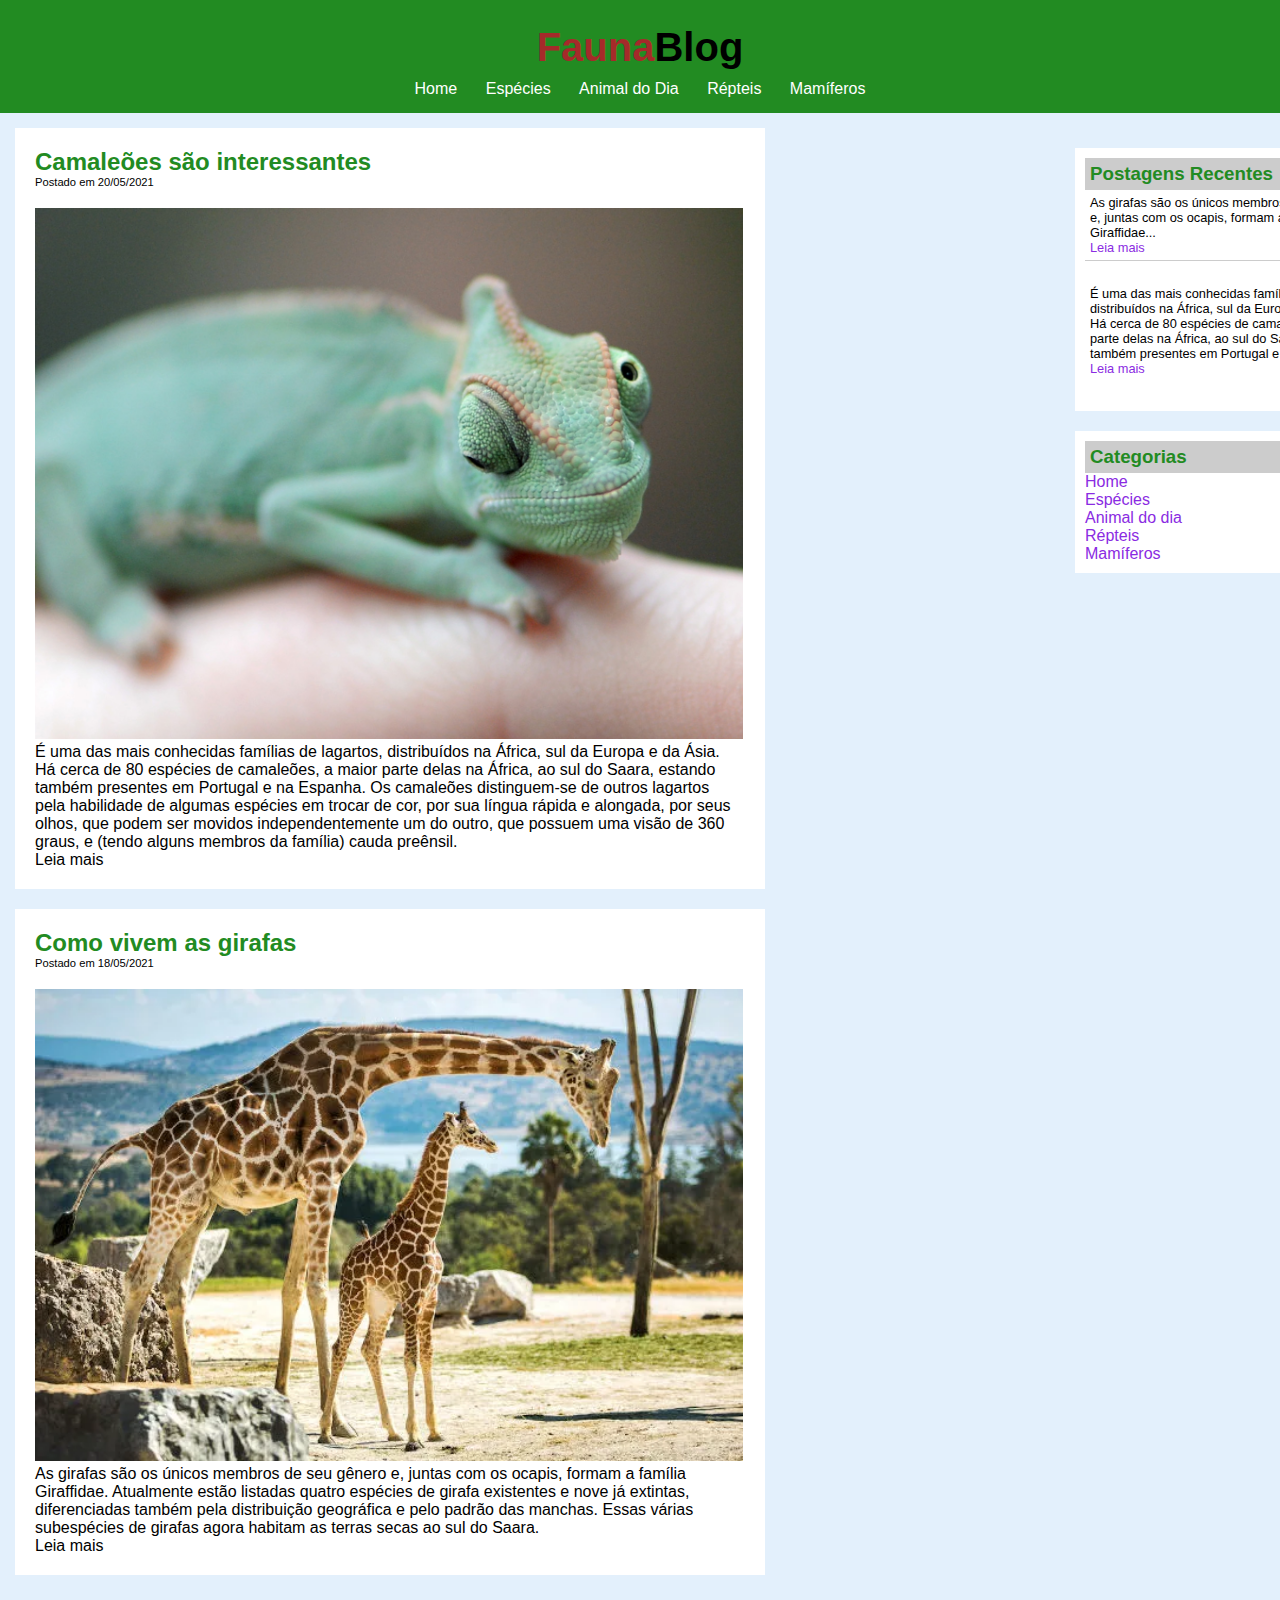
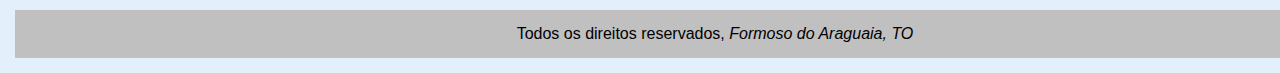
<file: atividade07/index.html>
<!DOCTYPE html>
<html lang="pt-br">
<head>
    <meta charset="UTF-8">
    <meta http-equiv="X-UA-Compatible" content="IE=edge">
    <meta name="viewport" content="width=device-width, initial-scale=1.0">
    <title>FaunaBlog</title>
    <link rel="stylesheet" href="style.css">
    <link rel="shortcut icon" href="imagenss/Sleeping-Old-Dog-icon.png" type="image/x-icon">
</head>
<body>
    <header>
        <div id="logo">
            <h1><span class="branco">Fauna</span>Blog</h1>
        </div>
        <nav>
            <a href="index.html">Home</a>
            <a href="index.html">Espécies</a>
            <a href="index.html">Animal do Dia</a>
            <a href="index.html">Répteis</a>
            <a href="index.html">Mamíferos</a>

        </nav>

    </header>
    <main>
        <article id="central">
            <section>
                <h2>Camaleões são interessantes</h2>
                <span class="data">Postado em <time>20/05/2021</time></span>
                <figure>
                    <img src="imagenss/camaleao.jpeg" alt="Camaleão">
                </figure>
                <p>
                    É uma das mais conhecidas famílias de lagartos, distribuídos na África, sul da Europa e da Ásia. Há cerca de 80 espécies de camaleões, a maior parte delas na África, ao sul do Saara, estando também presentes em Portugal e na Espanha. Os camaleões distinguem-se de outros lagartos pela habilidade de algumas espécies em trocar de cor, por sua língua rápida e alongada, por seus olhos, que podem ser movidos independentemente um do outro, que possuem uma visão de 360 graus, e (tendo alguns membros da família) cauda preênsil.
                </p>
                <a href="index.html" id="leiar">Leia mais</a>
            </section>
            <section>
                <h2>Como vivem as girafas</h2>
                <span class="data">Postado em <time>18/05/2021</time></span>
                <figure>
                    <img src="imagenss/girafas.webp" alt="Camaleão">
                </figure>
               
                <p>
                    As girafas são os únicos membros de seu gênero e, juntas com os ocapis, formam a família Giraffidae. Atualmente estão listadas quatro espécies de girafa existentes e nove já extintas, diferenciadas também pela distribuição geográfica e pelo padrão das manchas. Essas várias subespécies de girafas agora habitam as terras secas ao sul do Saara.
                </p>
                <a href="index.html" id="leiar">Leia mais</a>
                
              
            </section>
            
        </article>
        <aside>
            <article class="cont-lat">
                <h3>Postagens Recentes</h3>
                <section class="postagem-lat">
                    <p>As girafas são os únicos membros de seu gênero e, juntas com os ocapis, formam a família Giraffidae...
                    </p>
                    <a href="">Leia mais</a>
                </section>
                <section class="postagem-lat" style="border-bottom: none;">
                    <p>É uma das mais conhecidas famílias de lagartos, distribuídos na África, sul da Europa e da Ásia. Há cerca de 80 espécies de camaleões, a maior parte delas na África, ao sul do Saara, estando também presentes em Portugal e na Espanha...
                    </p>
                    <a href="">Leia mais</a>
                </section>
                
            </article>
            <article class="cont-lat">
                <h3>Categorias</h3>
                <a href="">Home</a><br>
                <a href="">Espécies</a><br>
                <a href="">Animal do dia</a><br>
                <a href="">Répteis</a><br>
                <a href="">Mamíferos</a>

                
            </article>
        </aside>
        <footer>
            Todos os direitos reservados, <address>Formoso do Araguaia, TO</address>

        </footer>

    </main>
</body>
</html>
</file>
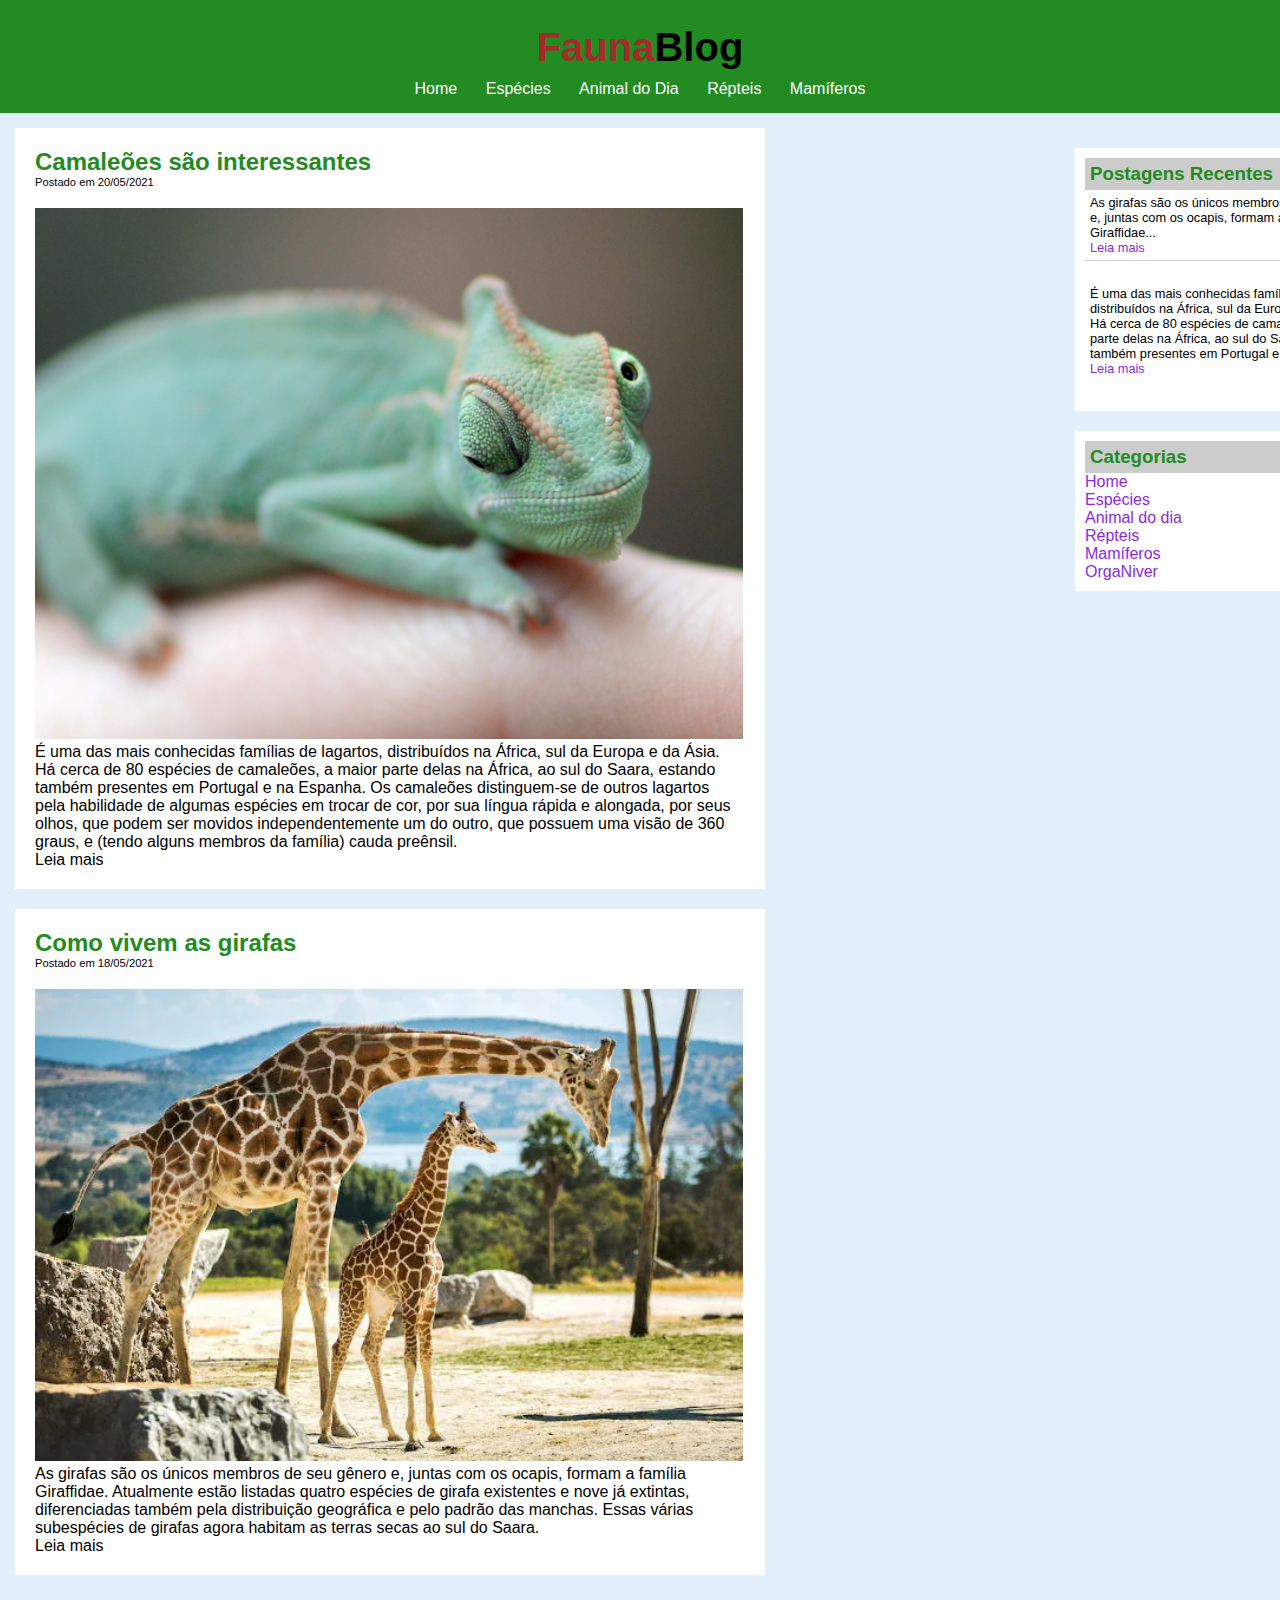
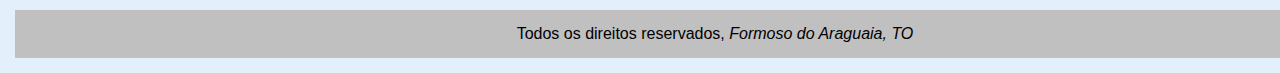
<file: atividade09/index.html>
<!DOCTYPE html>
<html lang="pt-br">
<head>
    <meta charset="UTF-8">
    <meta http-equiv="X-UA-Compatible" content="IE=edge">
    <meta name="viewport" content="width=device-width, initial-scale=1.0">
    <title>FaunaBlog</title>
    <link rel="stylesheet" href="style.css">
    <link rel="shortcut icon" href="imagenss/Sleeping-Old-Dog-icon.png" type="image/x-icon">
</head>
<body>
    <script src="script.js"></script>
    <header>
        <div id="logo">
            <h1><span class="branco">Fauna</span>Blog</h1>
        </div>
        <nav>
            <a href="index.html">Home</a>
            <a href="index.html">Espécies</a>
            <a href="index.html">Animal do Dia</a>
            <a href="index.html">Répteis</a>
            <a href="index.html">Mamíferos</a>

        </nav>

    </header>
    <main>
        <article id="central">
            <section>
                <h2>Camaleões são interessantes</h2>
                <span class="data">Postado em <time>20/05/2021</time></span>
                <figure>
                    <img src="imagenss/camaleao.jpeg" alt="Camaleão">
                </figure>
                <p>
                    É uma das mais conhecidas famílias de lagartos, distribuídos na África, sul da Europa e da Ásia. Há cerca de 80 espécies de camaleões, a maior parte delas na África, ao sul do Saara, estando também presentes em Portugal e na Espanha. Os camaleões distinguem-se de outros lagartos pela habilidade de algumas espécies em trocar de cor, por sua língua rápida e alongada, por seus olhos, que podem ser movidos independentemente um do outro, que possuem uma visão de 360 graus, e (tendo alguns membros da família) cauda preênsil.
                </p>
                <a href="index.html" id="leiar">Leia mais</a>
            </section>
            <section>
                <h2>Como vivem as girafas</h2>
                <span class="data">Postado em <time>18/05/2021</time></span>
                <figure>
                    <img src="imagenss/girafas.webp" alt="Camaleão">
                </figure>
               
                <p>
                    As girafas são os únicos membros de seu gênero e, juntas com os ocapis, formam a família Giraffidae. Atualmente estão listadas quatro espécies de girafa existentes e nove já extintas, diferenciadas também pela distribuição geográfica e pelo padrão das manchas. Essas várias subespécies de girafas agora habitam as terras secas ao sul do Saara.
                </p>
                <a href="index.html" id="leiar">Leia mais</a>
                
              
            </section>
            
        </article>
        <aside>
            <article class="cont-lat">
                <h3>Postagens Recentes</h3>
                <section class="postagem-lat">
                    <p>As girafas são os únicos membros de seu gênero e, juntas com os ocapis, formam a família Giraffidae...
                    </p>
                    <a href="">Leia mais</a>
                </section>
                <section class="postagem-lat" style="border-bottom: none;">
                    <p>É uma das mais conhecidas famílias de lagartos, distribuídos na África, sul da Europa e da Ásia. Há cerca de 80 espécies de camaleões, a maior parte delas na África, ao sul do Saara, estando também presentes em Portugal e na Espanha...
                    </p>
                    <a href="">Leia mais</a>
                </section>
                
            </article>
            <article class="cont-lat">
                <h3>Categorias</h3>
                <a href="">Home</a><br>
                <a href="">Espécies</a><br>
                <a href="">Animal do dia</a><br>
                <a href="">Répteis</a><br>
                <a href="">Mamíferos</a><br>
                <a href="organiver.html">OrgaNiver</a>

                
            </article>
        </aside>
        <footer>
            Todos os direitos reservados, <address>Formoso do Araguaia, TO</address>

        </footer>

    </main>
</body>
</html>
</file>
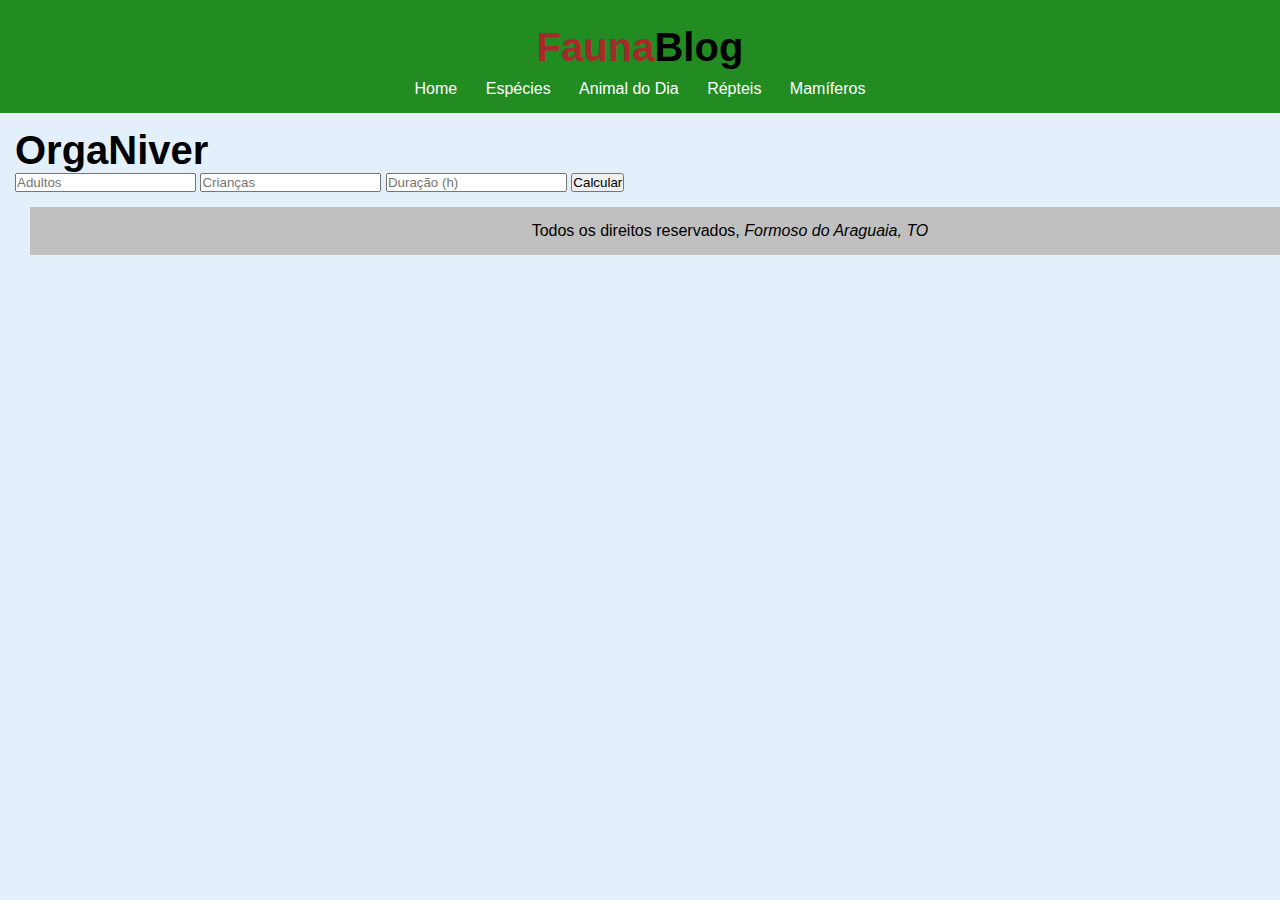
<file: atividade07/organiver.html>
<!DOCTYPE html>
<html lang="pt-br">
<head>
    <meta charset="UTF-8">
    <meta http-equiv="X-UA-Compatible" content="IE=edge">
    <meta name="viewport" content="width=device-width, initial-scale=1.0">
    <link rel="shortcut icon" href="imagenss/Sleeping-Old-Dog-icon.png" type="image/x-icon">
    <link rel="stylesheet" href="style.css">
    <title>Organiver</title>
</head>
<body id="corpo2">
    <header>
        <div id="logo">
            <h1><span class="branco">Fauna</span>Blog</h1>
        </div>
        <nav>
            <a href="index.html">Home</a>
            <a href="index.html">Espécies</a>
            <a href="index.html">Animal do Dia</a>
            <a href="index.html">Répteis</a>
            <a href="index.html">Mamíferos</a>

        </nav>

    </header>
    <main>
        <div class="container">
            <h1 id="titorganiver"><span id="orga">Orga</span>Niver</h1>
            <input id="adultos" name="adultos" type="number" placeholder="Adultos">
            <input id="criancas" name="criancas" type="number" placeholder="Crianças">
            <input id="duracao" name="duracao" type="number" placeholder="Duração (h)">
            <button onclick="calcular()">Calcular</button>

            <div id="resultado">
            
            </div>

            
        </div>
    <main>

    <footer id="footerOrga">
        Todos os direitos reservados, <address>Formoso do Araguaia, TO</address>

    </footer>




    <script src="script.js"></script>

</body>
</html>
</file>
<file: atividade07/style.css>
* {
    margin: 0px;
    padding: 0px;
}

body{
    font-size: 1em;
    font-family: 'Segoe UI', Tahoma, Geneva, Verdana, sans-serif;
    background-color: rgb(227, 240, 252);
}
.branco{
    color: brown;
}

header{
    background-color: forestgreen;
    padding: 15px;
    text-align: center;
}

#logo, #menu{
    padding: 10px;
}
h1{
    font-size: 2.5em;
}

a{
    text-decoration: none;
}
a:link, a:visited{
    color: gold;
}

a:hover{
    text-decoration: underline;
}
header a:link, a:visited{
    color: white;
    padding: 8px 12px;
}
header a:hover{
    color: black;
    background: white;
    text-decoration: none;
}
main{
    width: 1400px;
    margin: 0 auto;
    padding: 15px;

}

main #central{
    float: left;
    width: 750px;
    /*background: white;*/
    margin-bottom: 15px;
}
main aside{
    float: right;
    width: 360px;
}
.cont-lat{
    background: white;
    padding: 10px;
    margin: 20px;
}
.postagem-lat{
    font-size: 0.8em;
    padding: 5px;
    border-bottom: 1px solid;
    border-color: #ccc;
}

main footer{
    background: silver;
    clear: both;
    text-align: center;
    padding: 15px;    
}

section img{
    width: 708px;
}
section{
    padding: 20px;
    margin-bottom: 20px;
    background: white;
}
section p{
    padding-right: 5px;
}
h2{
    color: forestgreen;
}
h3{
    color: forestgreen;
    background: #CCC;
    padding: 5px;
}
.data {
    font-size: 0.7em;
    padding-bottom: 10px;
    margin-bottom: 10px;
    display: block;
}
#leiar {
    color: black;
}
.cont-lat a{
    color: blueviolet;
}

footer address{
    display: inline;
}
</file>
<file: atividade09/style.css>
* {
    margin: 0px;
    padding: 0px;
}

body{
    font-size: 1em;
    font-family: 'Segoe UI', Tahoma, Geneva, Verdana, sans-serif;
    background-color: rgb(227, 240, 252);
}
.branco{
    color: brown;
}

header{
    background-color: forestgreen;
    padding: 15px;
    text-align: center;
}

#logo, #menu{
    padding: 10px;
}
h1{
    font-size: 2.5em;
}

a{
    text-decoration: none;
}
a:link, a:visited{
    color: gold;
}

a:hover{
    text-decoration: underline;
}
header a:link, a:visited{
    color: white;
    padding: 8px 12px;
}
header a:hover{
    color: black;
    background: white;
    text-decoration: none;
}
main{
    width: 1400px;
    margin: 0 auto;
    padding: 15px;

}

main #central{
    float: left;
    width: 750px;
    /*background: white;*/
    margin-bottom: 15px;
}
main aside{
    float: right;
    width: 360px;
}
.cont-lat{
    background: white;
    padding: 10px;
    margin: 20px;
}
.postagem-lat{
    font-size: 0.8em;
    padding: 5px;
    border-bottom: 1px solid;
    border-color: #ccc;
}

footer{
    background: silver;
    clear: both;
    text-align: center;
    padding: 15px;
   
}

section img{
    width: 708px;
}
section{
    padding: 20px;
    margin-bottom: 20px;
    background: white;
}
section p{
    padding-right: 5px;
}
h2{
    color: forestgreen;
}
h3{
    color: forestgreen;
    background: #CCC;
    padding: 5px;
}
.data {
    font-size: 0.7em;
    padding-bottom: 10px;
    margin-bottom: 10px;
    display: block;
}
#leiar {
    color: black;
}
.cont-lat a{
    color: blueviolet;
}

footer address{
    display: inline;
}

.container{
    font-family: 'Segoe UI', Tahoma, Geneva, Verdana, sans-serif;
    max-width: 500px;
    margin: 13% auto auto auto;
    padding: 20px;
    background-color: honeydew;
    border-radius: 10px;
    border: solid;
    border-width: 5px;
    border-color: brown;
    
}

input{
    width: 100%;
    display: block;
    padding: 5px;
    box-sizing: border-box;
    margin-bottom: 10px;
}

#orga{
    color: brown;
}

#titorganiver{
    text-align: center;
    font-size: 2em;
    margin-bottom: 20px;
}

#footerOrga{
    background: silver;
    clear: both;
    text-align: center;
    padding: 15px;
    margin-top: 19%;  
}
#corpo2{
    background-image: url("imagenss/festa.jpg");
    background-size: 1902px;

}
</file>
